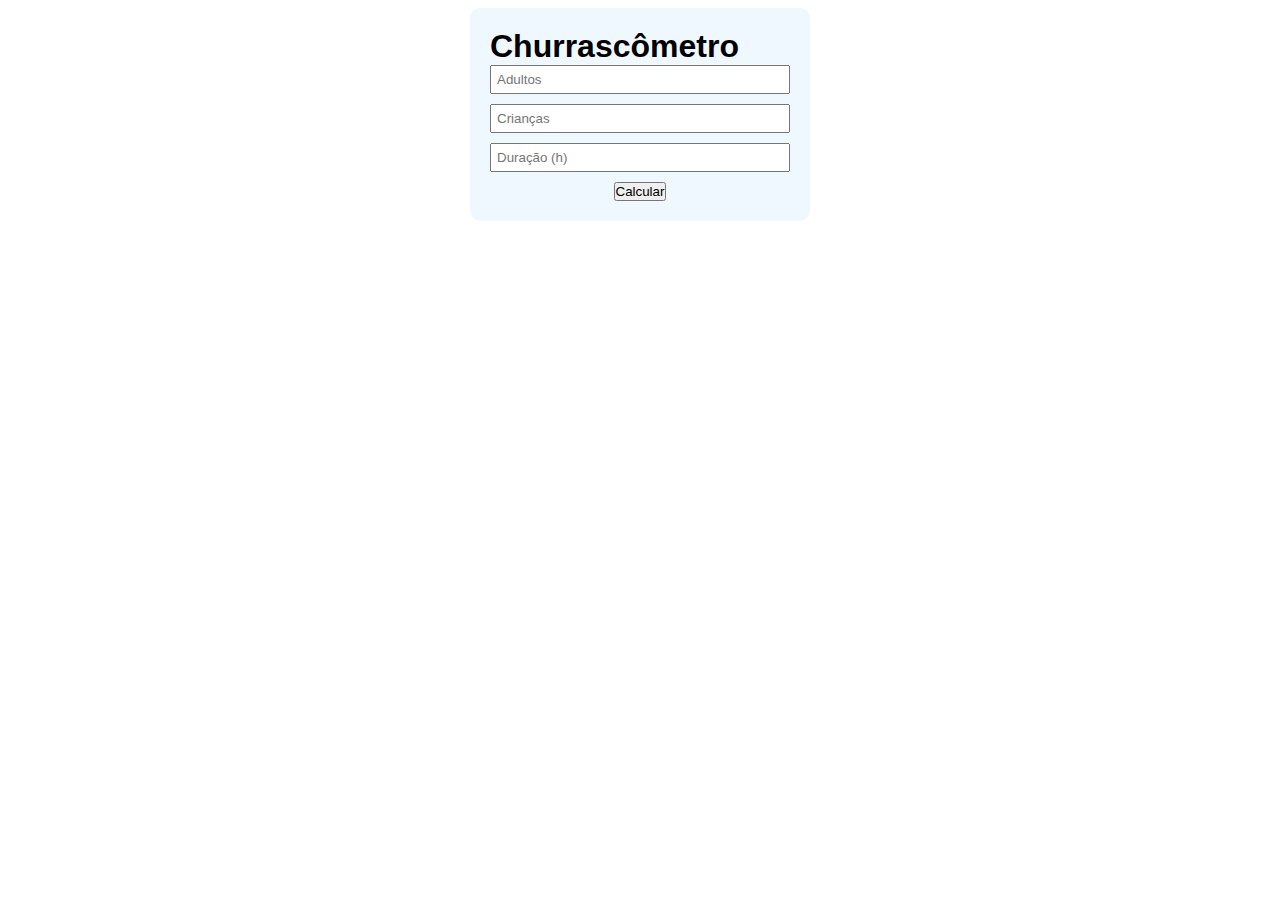
<file: scripts/temChurrasco/index.html>
<!DOCTYPE html>
<html lang="pt-br">
<head>
    <meta charset="UTF-8">
    <meta name="viewport" content="width=device-width, initial-scale=1.0">
    <title>Churrascometro</title>
    <link rel="stylesheet" href="styles/style.css">
</head>
<body>

    <div class="container">
        <h1>Churrascômetro</h1>
        <input id="adultos" name="adultos" type="number" placeholder="Adultos">
        <input id="criancas" name="criancas" type="number" placeholder="Crianças">
        <input id="duracao" name="duracao" type="number" placeholder="Duração (h)">
        <div class="calcular">
            <button onclick="calcular()">Calcular</button>
        </div>
        <div id="resultado">
    
        </div>
    </div>


    <script src="scripts/script.js"></script>
    
</body>
</html>
</file>
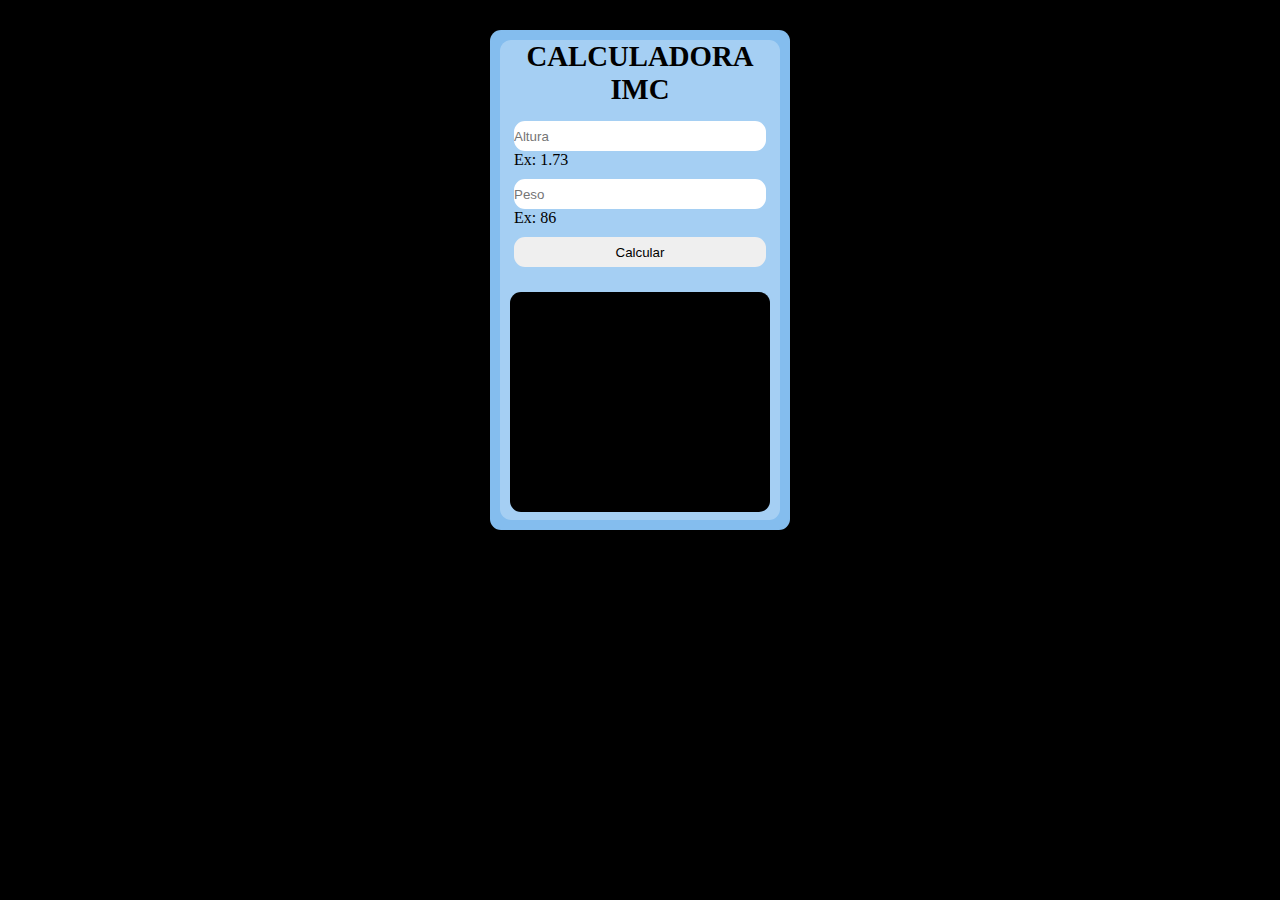
<file: scripts/imc/imc.html>
<!DOCTYPE html>
<html lang="pt-br">
<head>
    <meta charset="UTF-8">
    <meta http-equiv="X-UA-Compatible" content="IE=edge">
    <meta name="viewport" content="width=device-width, initial-scale=1.0">
    <title>Tem Tudo - IMC</title>
    <link rel="stylesheet" href="styles/style.css">
</head>
<body>
    <div class="tela">

        <div class="subtela">
            <h1>CALCULADORA IMC</h1>
            
            <input id="altura" name="altura" type="number" placeholder="Altura">
            <p>Ex: 1.73</p>
            <input id="peso" name="peso" type="number" placeholder="Peso">
            <p>Ex: 86</p>

            <button onclick="calcular()">Calcular</button>

            <div id="resultado"></div>
        </div>

    </div>
    <script src="script/scripts.js"></script>
</body>
</html>
</file>
<file: scripts/temChurrasco/styles/style.css>
*{
    margin: 0;
    padding: 0;
}
body{
    margin: 8px;
}
.container{
    font-family: Arial, Helvetica, sans-serif;
    max-width: 300px;
    margin: auto;
    background-color: aliceblue;
    padding: 20px;
    border-radius: 10px;
    
}

input{
    width: 100%;
    display: block;
    padding: 5px;
    box-sizing: border-box;
    margin-bottom: 10px;
}

.calcular{
    width: 100%;
}

button{
    display: flex;
    margin: auto;
}
</file>
<file: scripts/imc/styles/style.css>
*{
    margin: 0;
    padding: 0;
    border: 0;
}

body{
    background-color: black;
}

.tela{
    background-color: rgb(132, 189, 238);
    width: 300px;
    height: 500px;
    margin: auto;
    position: relative;
    top: 30px;
    border-radius: 11px;
}

.subtela{
    background-color: #f0f8ff50;
    width: 280px;
    height: 480px;
    margin: auto;
    top: 10px;
    position: relative;
    border-radius: 11px;

}

#resultado{
    background-color: black;
    margin: auto;
    width: 260px;
    height: 220px;
    margin-top: 25px;
    border-radius: 11px;
}

h1{
    text-align: center;
    font-size: 1.8rem;
    margin-bottom: 15px;
}

input{
    width: 90%;
    height: 30px;
    border-radius: 11px;
    margin-left: 5%;
}

button{
    width: 90%;
    height: 30px;
    border-radius: 11px;
    margin-left: 5%;
}

p{
    margin-bottom: 10px;
    margin-left: 5%;
}

#resultado p{
    color: white;
    font-family: Arial, Helvetica, sans-serif;
    position: relative;
    top: 80px;
}
</file>
